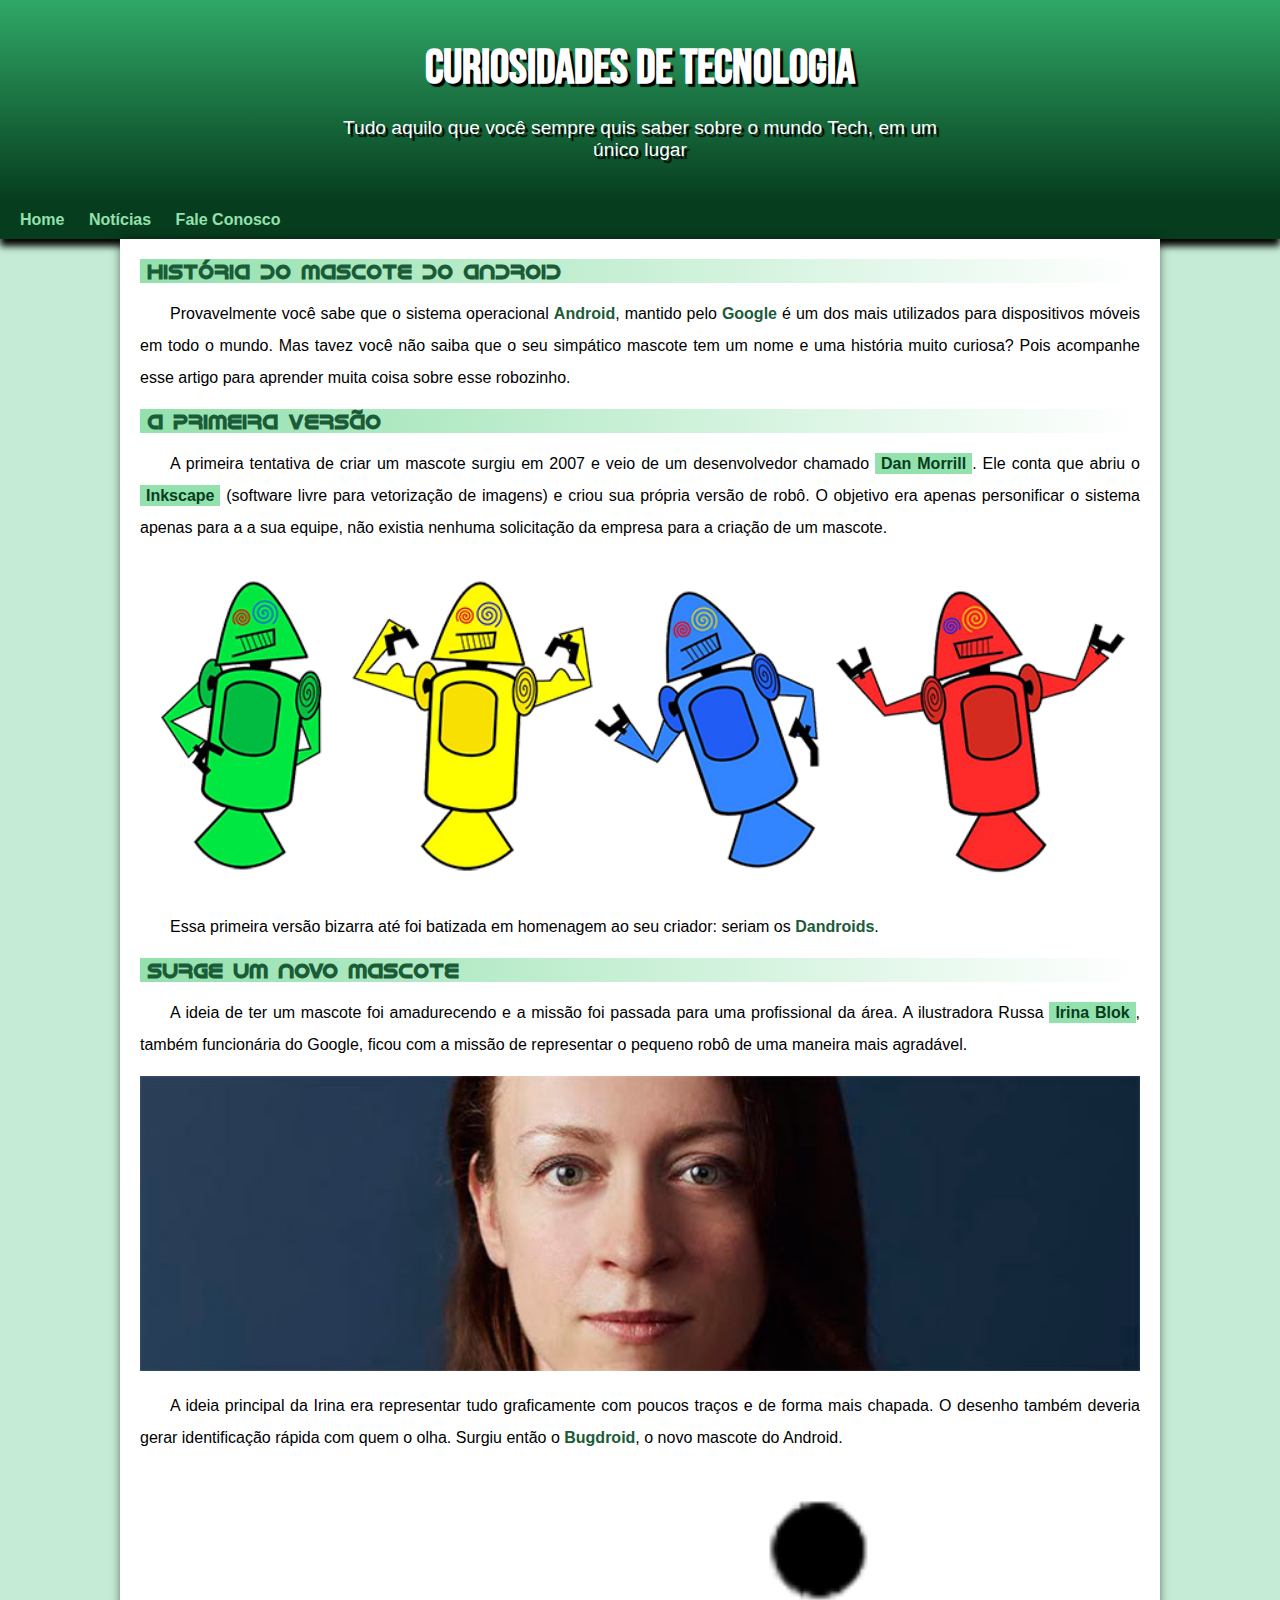
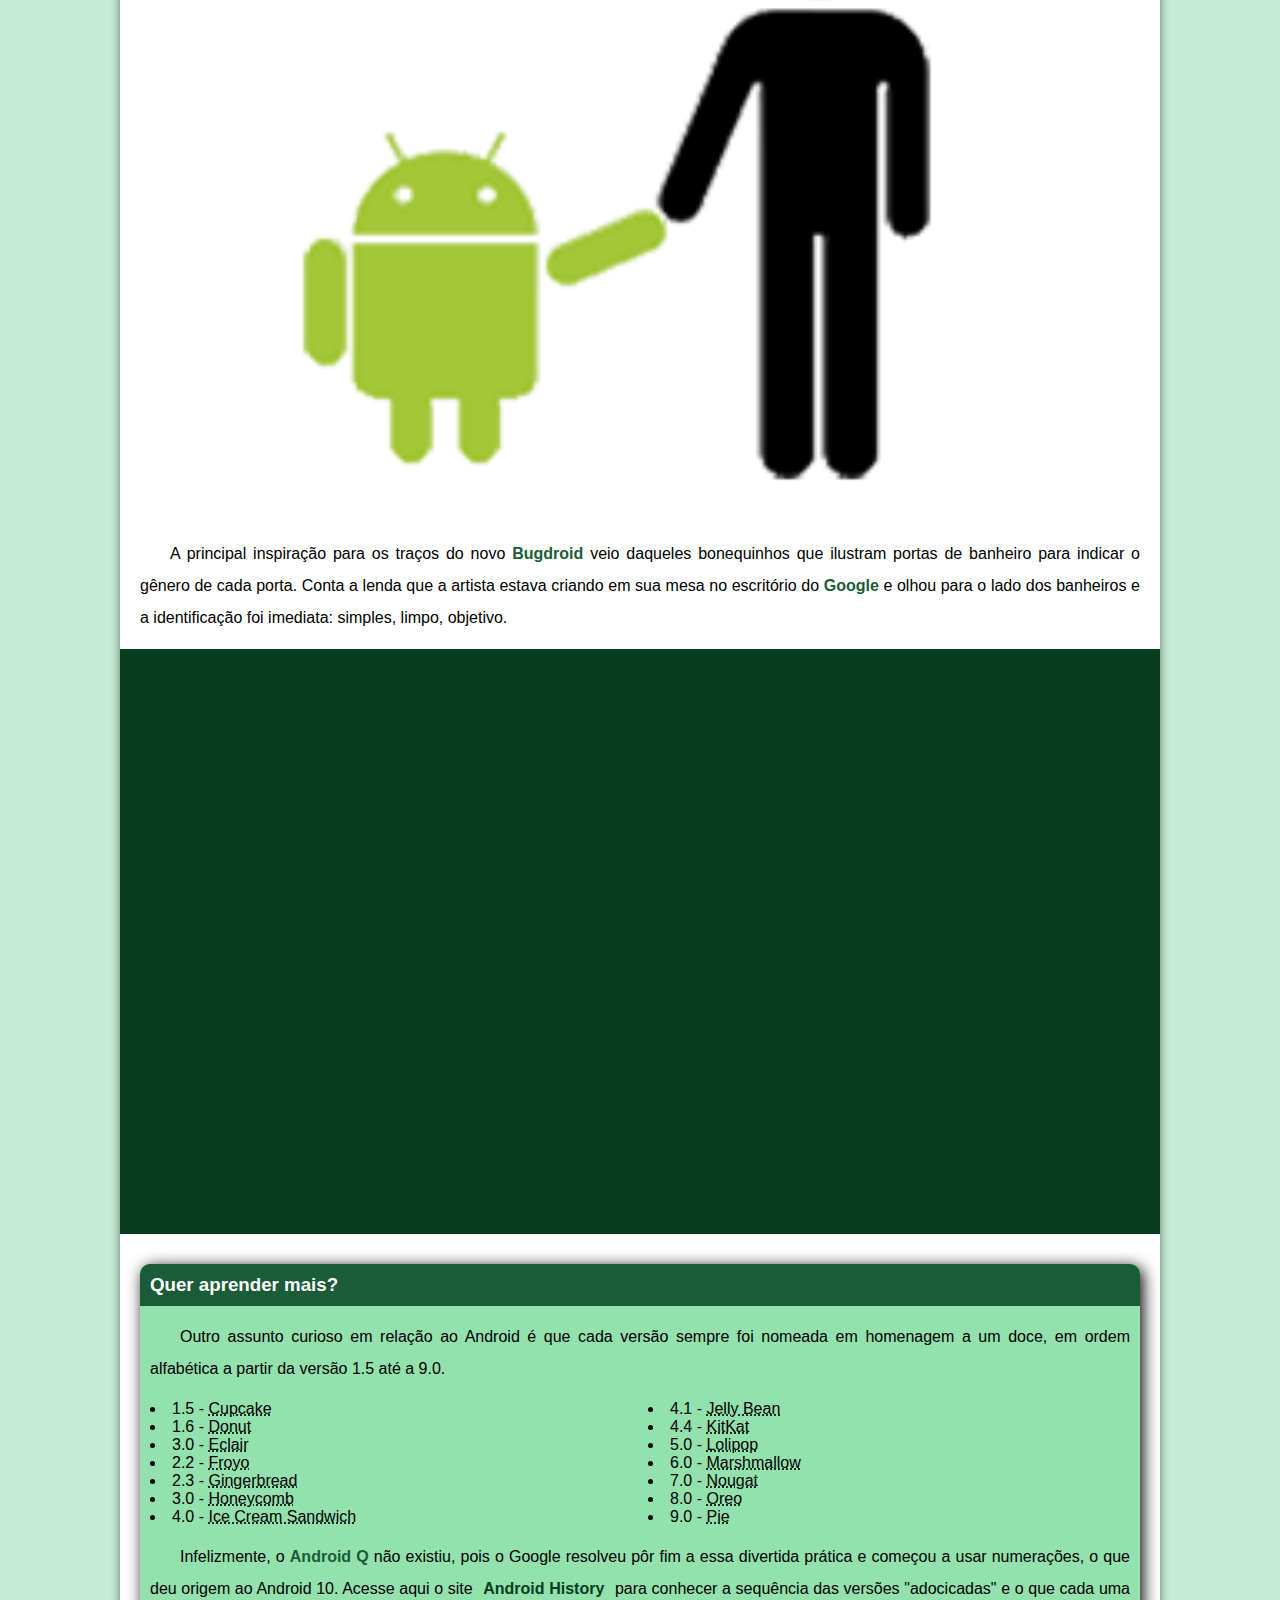
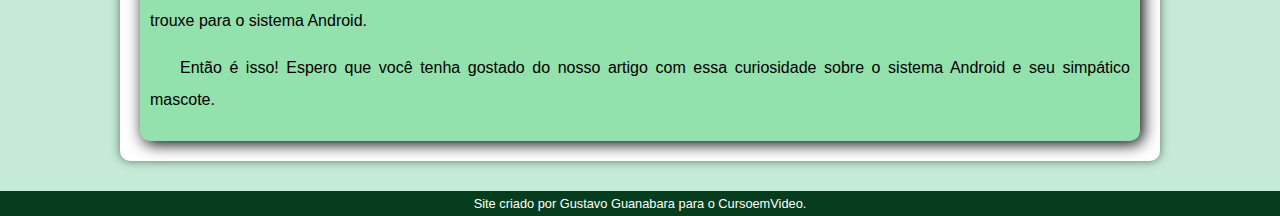
<file: index.html>
<!DOCTYPE html>
<html lang="pt-br">
<head>
    <meta charset="UTF-8">
    <meta http-equiv="X-UA-Compatible" content="IE=edge">
    <meta name="viewport" content="width=device-width, initial-scale=1.0">
    <title>Document</title>
    <link rel="shortcut icon" href="images/favicon.ico" type="image/x-icon">
    <link rel="stylesheet" href="style/style.css">
</head>
<body>
    <header>
        <h1>Curiosidades de Tecnologia</h1>
        <p>Tudo aquilo que você sempre quis saber sobre o mundo Tech, em um único lugar</p>    
    </header>

    <nav>
       
        <a href="#">Home</a>
        <a href="#">Notícias</a>
        <a href="#">Fale Conosco</a>
        
    </nav>

    <main>
        <article>
            <h2>História do Mascote do Android</h2>

            <p>Provavelmente você sabe que o sistema operacional <strong>Android</strong>, mantido pelo <strong>Google</strong> é um dos mais utilizados para dispositivos móveis em todo o mundo. Mas tavez você não saiba que o seu simpático mascote tem um nome e uma história muito curiosa? Pois acompanhe esse artigo para aprender muita coisa sobre esse robozinho.</p>

            <h2>A primeira versão</h2>

            <p>A primeira tentativa de criar um mascote surgiu em 2007 e veio de um desenvolvedor chamado <a href="https://androidcommunity.com/dan-morrill-shows-us-the-android-mascot-that-almost-was-20130103/" target="_blank">Dan Morrill</a>. Ele conta que abriu o <a href="https://inkscape.org/pt-br/" target="_blank">Inkscape</a> (software livre para vetorização de imagens) e criou sua própria versão de robô. O objetivo era apenas personificar o sistema apenas para a a sua equipe, não existia nenhuma solicitação da empresa para a criação de um mascote.</p>

            <img src="images/dan-droids.png" alt="Primeiro mascote do android">

            <p>Essa primeira versão bizarra até foi batizada em homenagem ao seu criador: seriam os <strong>Dandroids</strong>.</p>

            <h2>Surge um novo mascote</h2>

            <p>A ideia de ter um mascote foi amadurecendo e a missão foi passada para uma profissional da área. A ilustradora Russa <a href="https://www.irinablok.com/android" target="_blank">Irina Blok</a>, também funcionária do Google, ficou com a missão de representar o pequeno robô de uma maneira mais agradável.</p>

            <img src="images/irina-blok.jpg" alt="Criadora do bug droid">

            <p>A ideia principal da Irina era representar tudo graficamente com poucos traços e de forma mais chapada. O desenho também deveria gerar identificação rápida com quem o olha. Surgiu então o <strong>Bugdroid</strong>, o novo mascote do Android.</p>

            <img src="images/bugdroid.png" alt="Bug Droid">

            <p>A principal inspiração para os traços do novo <strong>Bugdroid</strong> veio daqueles bonequinhos que ilustram portas de banheiro para indicar o gênero de cada porta. Conta a lenda que a artista estava criando em sua mesa no escritório do <strong>Google</strong> e olhou para o lado dos banheiros e a identificação foi imediata: simples, limpo, objetivo.</p>

            <div class="video">
                <iframe width="560" height="315" src="https://www.youtube.com/embed/l2UDgpLz20M" title="YouTube video player" frameborder="0" allow="accelerometer; autoplay; clipboard-write; encrypted-media; gyroscope; picture-in-picture" allowfullscreen></iframe>
            </div>
            
            <aside>
                <h3>Quer aprender mais?</h3>
                <p>Outro assunto curioso em relação ao Android é que cada versão sempre foi nomeada em homenagem a um doce, em ordem alfabética a partir da versão 1.5 até a 9.0.</p>
                <ul>
                    <li>1.5 - <abbr title="Bolo de Pote">Cupcake</abbr></li>
                    <li>1.6 - <abbr title="Rosquinha">Donut</abbr></li>
                    <li>3.0 - <abbr title="Bomba">Eclair</abbr></li>
                    <li>2.2 - <abbr title="Iogurte Congelado">Froyo</abbr></li>
                    <li>2.3 - <abbr title="Biscoito de Gengibre">Gingerbread</abbr></li>
                    <li>3.0 - <abbr title="Favo de Mel">Honeycomb</abbr></li>
                    <li>4.0 - <abbr title="Sanduiche de Sorvete">Ice Cream Sandwich</abbr></li>
                    <li>4.1 - <abbr title="Jujuba">Jelly Bean</abbr></li>
                    <li>4.4 - <abbr title="KitKat">KitKat</abbr></li>
                    <li>5.0 - <abbr title="Pirulito">Lolipop</abbr></li>
                    <li>6.0 - <abbr title="Marshmallow">Marshmallow</abbr></li>
                    <li>7.0 - <abbr title="Torrone">Nougat</abbr></li>
                    <li>8.0 - <abbr title="Oreo">Oreo</abbr></li>
                    <li>9.0 - <abbr title="Torta">Pie</abbr></li>
                </ul>
                <p>
                    Infelizmente, o <strong>Android Q</strong> não existiu, pois o Google resolveu pôr fim a essa divertida prática e começou a usar numerações, o que deu origem ao Android 10.
                    Acesse aqui o site <a href="https://www.android.com/intl/en_uk/" target="_blank">Android History</a> para conhecer a sequência das versões "adocicadas" e o que cada uma trouxe para o sistema Android.
                </p>
                
                <p>Então é isso! Espero que você tenha gostado do nosso artigo com essa curiosidade sobre o sistema Android e seu simpático mascote.</p>
            </aside>
        </article>
    </main>

    <footer>Site criado por Gustavo Guanabara para o CursoemVideo.</footer>


        
</body>
</html>
</file>
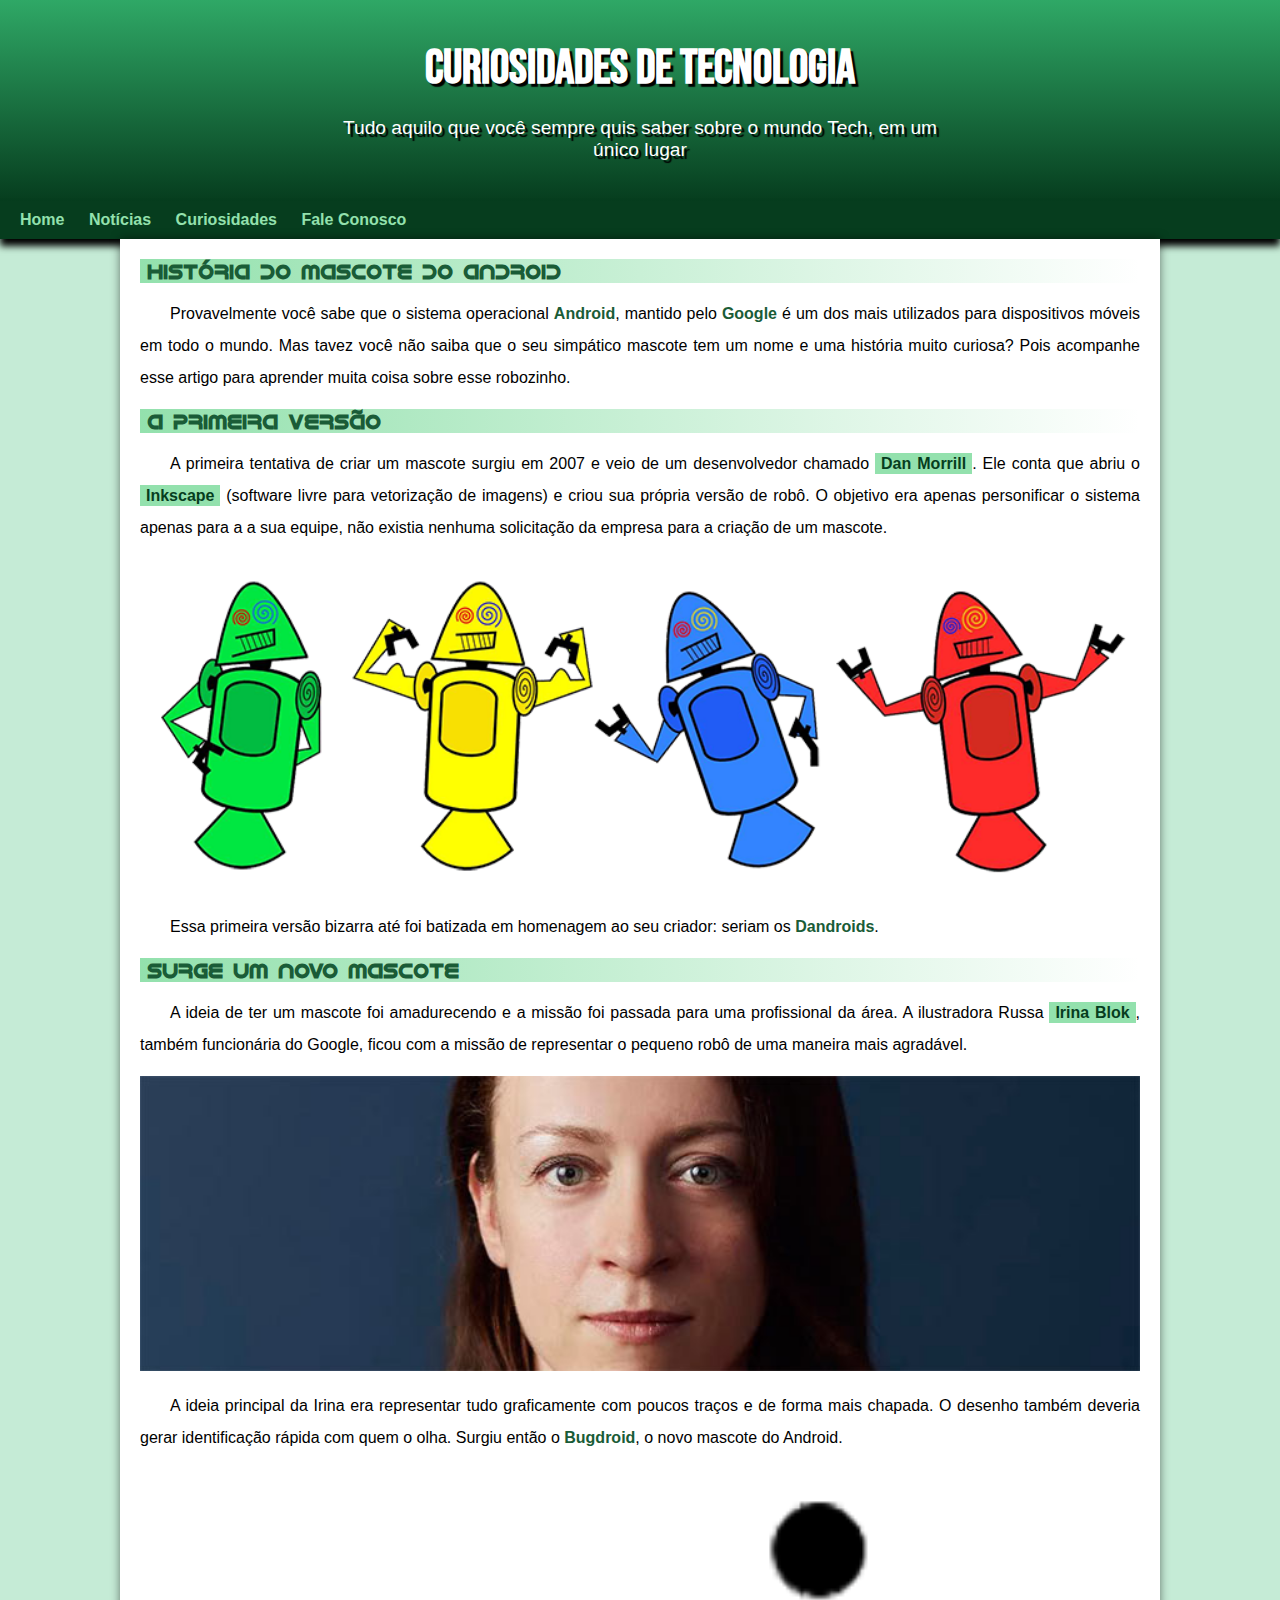
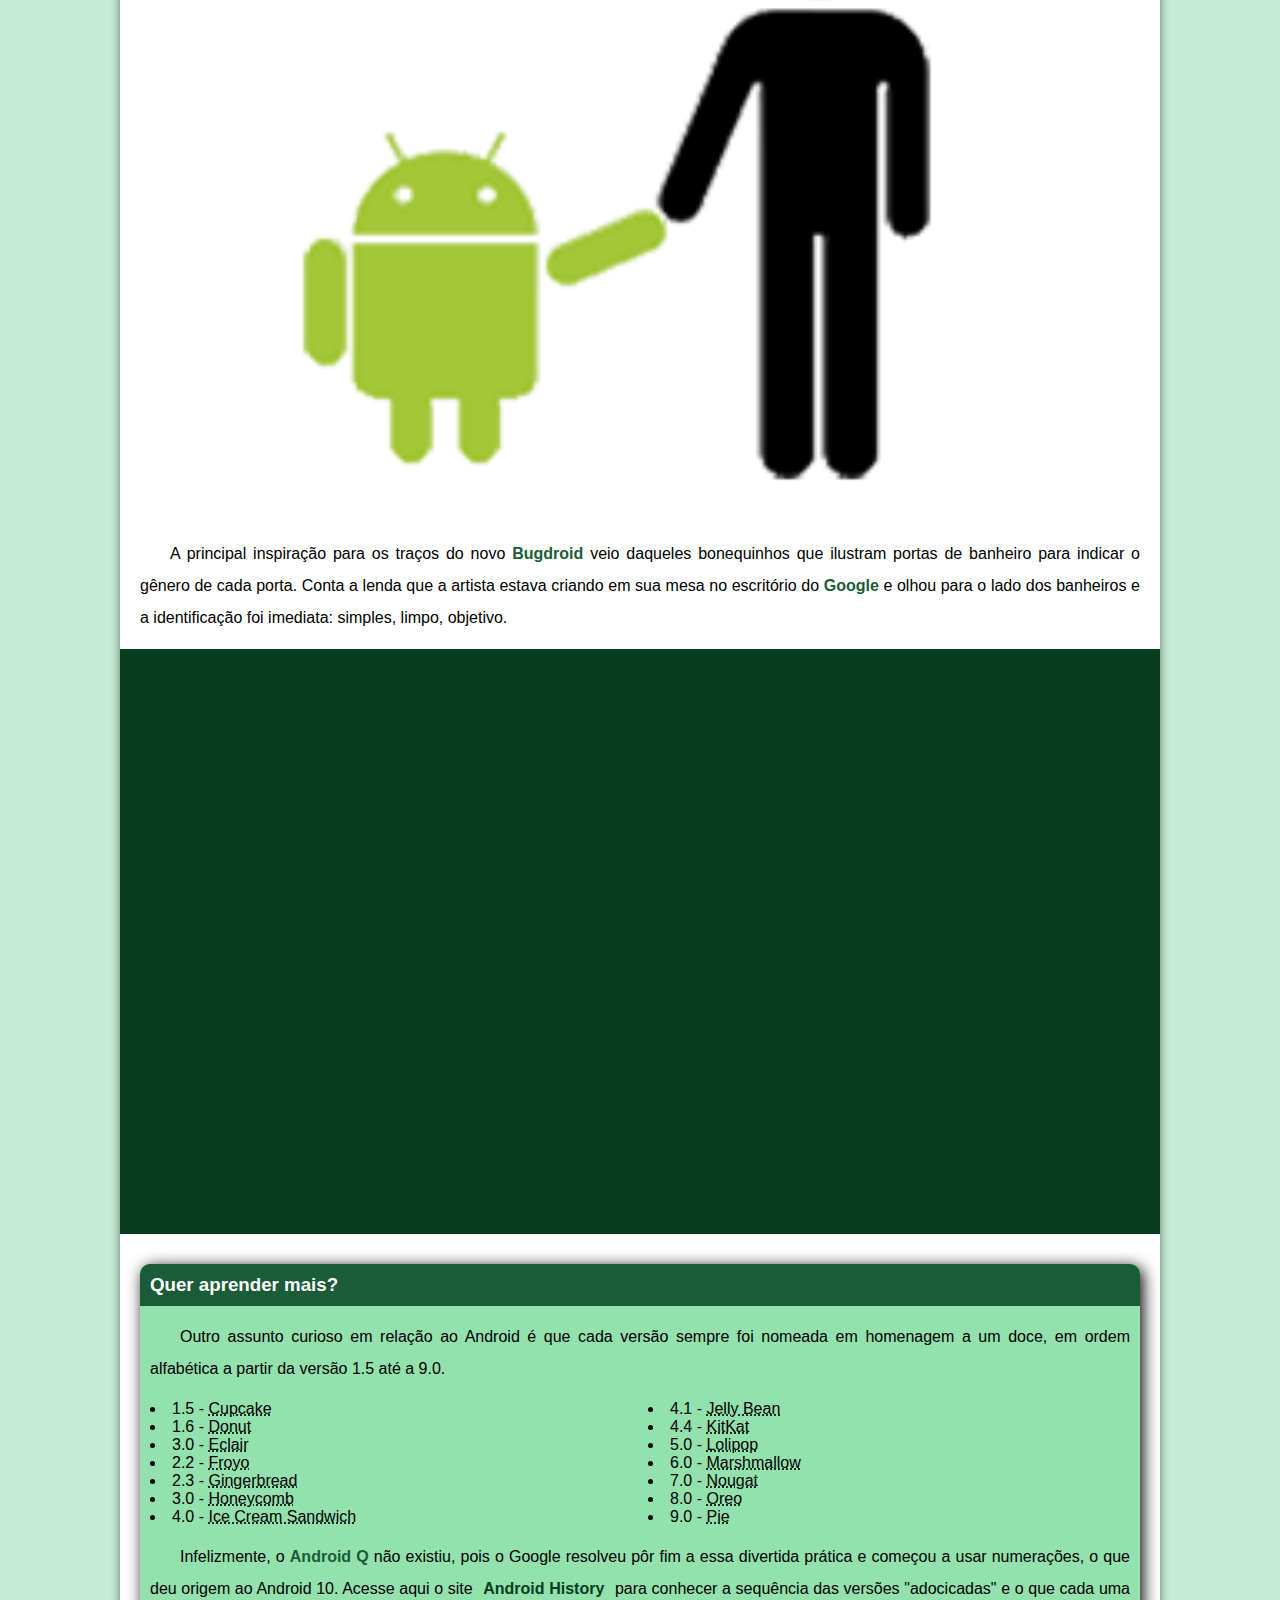
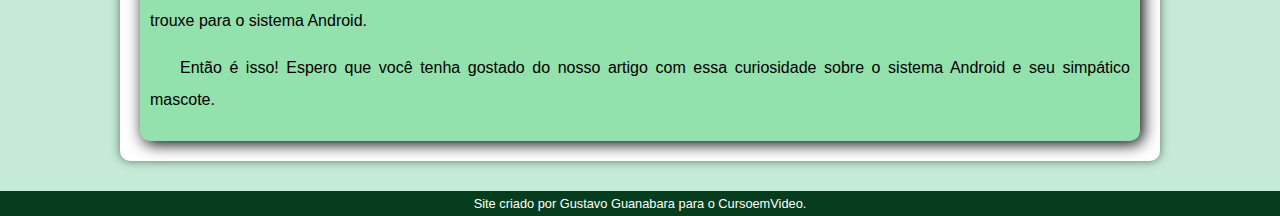
<file: index.html.html>
<!DOCTYPE html>
<html lang="pt-br">
<head>
    <meta charset="UTF-8">
    <meta http-equiv="X-UA-Compatible" content="IE=edge">
    <meta name="viewport" content="width=device-width, initial-scale=1.0">
    <title>Document</title>
    <link rel="shortcut icon" href="images/favicon.ico" type="image/x-icon">
    <link rel="stylesheet" href="style/style.css">
</head>
<body>
    <header>
        <h1>Curiosidades de Tecnologia</h1>
        <p>Tudo aquilo que você sempre quis saber sobre o mundo Tech, em um único lugar</p>    
    </header>

    <nav>
       
        <a href="#">Home</a>
        <a href="#">Notícias</a>
        <a href="#">Curiosidades</a>
        <a href="#">Fale Conosco</a>
        
    </nav>

    <main>
        <article>
            <h2>História do Mascote do Android</h2>

            <p>Provavelmente você sabe que o sistema operacional <strong>Android</strong>, mantido pelo <strong>Google</strong> é um dos mais utilizados para dispositivos móveis em todo o mundo. Mas tavez você não saiba que o seu simpático mascote tem um nome e uma história muito curiosa? Pois acompanhe esse artigo para aprender muita coisa sobre esse robozinho.</p>

            <h2>A primeira versão</h2>

            <p>A primeira tentativa de criar um mascote surgiu em 2007 e veio de um desenvolvedor chamado <a href="https://androidcommunity.com/dan-morrill-shows-us-the-android-mascot-that-almost-was-20130103/" target="_blank">Dan Morrill</a>. Ele conta que abriu o <a href="https://inkscape.org/pt-br/" target="_blank">Inkscape</a> (software livre para vetorização de imagens) e criou sua própria versão de robô. O objetivo era apenas personificar o sistema apenas para a a sua equipe, não existia nenhuma solicitação da empresa para a criação de um mascote.</p>

            <img src="images/dan-droids.png" alt="Primeiro mascote do android">

            <p>Essa primeira versão bizarra até foi batizada em homenagem ao seu criador: seriam os <strong>Dandroids</strong>.</p>

            <h2>Surge um novo mascote</h2>

            <p>A ideia de ter um mascote foi amadurecendo e a missão foi passada para uma profissional da área. A ilustradora Russa <a href="https://www.irinablok.com/android" target="_blank">Irina Blok</a>, também funcionária do Google, ficou com a missão de representar o pequeno robô de uma maneira mais agradável.</p>

            <img src="images/irina-blok.jpg" alt="Criadora do bug droid">

            <p>A ideia principal da Irina era representar tudo graficamente com poucos traços e de forma mais chapada. O desenho também deveria gerar identificação rápida com quem o olha. Surgiu então o <strong>Bugdroid</strong>, o novo mascote do Android.</p>

            <img src="images/bugdroid.png" alt="Bug Droid">

            <p>A principal inspiração para os traços do novo <strong>Bugdroid</strong> veio daqueles bonequinhos que ilustram portas de banheiro para indicar o gênero de cada porta. Conta a lenda que a artista estava criando em sua mesa no escritório do <strong>Google</strong> e olhou para o lado dos banheiros e a identificação foi imediata: simples, limpo, objetivo.</p>

            <div class="video">
                <iframe width="560" height="315" src="https://www.youtube.com/embed/l2UDgpLz20M" title="YouTube video player" frameborder="0" allow="accelerometer; autoplay; clipboard-write; encrypted-media; gyroscope; picture-in-picture" allowfullscreen></iframe>
            </div>
            
            <aside>
                <h3>Quer aprender mais?</h3>
                <p>Outro assunto curioso em relação ao Android é que cada versão sempre foi nomeada em homenagem a um doce, em ordem alfabética a partir da versão 1.5 até a 9.0.</p>
                <ul>
                    <li>1.5 - <abbr title="Bolo de Pote">Cupcake</abbr></li>
                    <li>1.6 - <abbr title="Rosquinha">Donut</abbr></li>
                    <li>3.0 - <abbr title="Bomba">Eclair</abbr></li>
                    <li>2.2 - <abbr title="Iogurte Congelado">Froyo</abbr></li>
                    <li>2.3 - <abbr title="Biscoito de Gengibre">Gingerbread</abbr></li>
                    <li>3.0 - <abbr title="Favo de Mel">Honeycomb</abbr></li>
                    <li>4.0 - <abbr title="Sanduiche de Sorvete">Ice Cream Sandwich</abbr></li>
                    <li>4.1 - <abbr title="Jujuba">Jelly Bean</abbr></li>
                    <li>4.4 - <abbr title="KitKat">KitKat</abbr></li>
                    <li>5.0 - <abbr title="Pirulito">Lolipop</abbr></li>
                    <li>6.0 - <abbr title="Marshmallow">Marshmallow</abbr></li>
                    <li>7.0 - <abbr title="Torrone">Nougat</abbr></li>
                    <li>8.0 - <abbr title="Oreo">Oreo</abbr></li>
                    <li>9.0 - <abbr title="Torta">Pie</abbr></li>
                </ul>
                <p>
                    Infelizmente, o <strong>Android Q</strong> não existiu, pois o Google resolveu pôr fim a essa divertida prática e começou a usar numerações, o que deu origem ao Android 10.
                    Acesse aqui o site <a href="https://www.android.com/intl/en_uk/" target="_blank">Android History</a> para conhecer a sequência das versões "adocicadas" e o que cada uma trouxe para o sistema Android.
                </p>
                
                <p>Então é isso! Espero que você tenha gostado do nosso artigo com essa curiosidade sobre o sistema Android e seu simpático mascote.</p>
            </aside>
        </article>
    </main>

    <footer>Site criado por Gustavo Guanabara para o CursoemVideo.</footer>


        
</body>
</html>
</file>
<file: style/style.css>
@charset "UTF-8";

@import url('https://fonts.googleapis.com/css2?family=Bebas+Neue&display=swap');

@font-face{
    font-family: 'Android';
    src: url(../fonts/idroid.otf) format('opentype');
}

:root{
    --color0: #c5ebd6;
    --color1: #93e1ad;
    --color2: #3ddc84;
    --color3: #2fa866;
    --color4: #1a5c37;
    --color5: #063d1e;

    --font-padrao: Arial, Verdana, Helvetica, sans-serif;
    --font-destaque: 'Bebas Neue', cursive;
    --fonte-android: 'Android', cursive;
}

*{
    margin: 0px;
    padding: 0px;
}

body{
    background-color: var(--color0); 
    font-family: var(--font-padrao); 
}


header{    
    background-image: linear-gradient(to bottom, var(--color3), var(--color5));
    min-height: 150px;
    text-align: center;
    padding-top: 40px;
    text-shadow: 3px 3px 1px black;
    
    
}

header > h1{
    
    color: white;   
    font-family: var(--font-destaque);
    font-size: 3em;
    margin-bottom: 20px; 
    
}

header > p{
    font-family: var(--font-padrao);
    font-size: 1.2em;
    color: white;
    max-width: 600px;
    padding-right: 10px;
    padding-left: 10px;
    margin:auto;
    padding-bottom: 40px;
    

}

nav{
    background-color: var(--color5);
    padding: 10px;
    box-shadow: 0px 7px 7px black;
}

nav > a{
    color: var(--color1);
    padding: 10px;
    border-radius: 5px;
    text-decoration: none;
    font-weight: bold;
    transition-duration: 0.5s;
}

nav > a:hover{
    background-color: var(--color3);
    color: var(--color5);
}

main{
    min-width: 300px;
    max-width: 1000px;
    margin: auto;
    margin-bottom: 30px;
    padding: 20px;
    background-color: white;
    box-shadow: 0px 0px 10px rgba(0, 0, 0, 0.500);
    border-radius: 0px 0px 10px 10px;    
}

main h1{
    color: var(--color5);
    font-family: var(--fonte-android);
}

main h2{
    font-family: var(--fonte-android);
    color: var(--color4);
    font-size: 1.3em;
    background-image: linear-gradient(to right, var(--color1), transparent);
    text-indent: 8px;
}

main p{
    margin: 15px 0px;
    text-align: justify;
    text-indent: 30px;
    font-size: 1em;
    line-height: 2em;
}

main strong{
    color: var(--color4);
    font-weight: bold;    
}

main a{
    text-decoration: none;
    font-weight: bold;
    color: var(--color5);
    background-color: var(--color1);
    padding: 2px 6px;
}

main a:hover{
    text-decoration: underline;
    color: var(--color4);
}

main img{
    width: 100%;   
}

div.video{
    background-color: var(--color5);
    margin-bottom: 30px;
    margin: 0px -20px 30px -20px;
    padding: 20px;
    padding-bottom: 56.5%;
    position: relative;
}

div.video > iframe{
    position: absolute;
    top: 5%;
    left: 5%;
    width: 90%;
    height: 90%;

}

aside{
    background-color: var(--color1);
    padding: 10px;
    border-radius: 10px;
    box-shadow: 3px 3px 16px black;
}

aside > h3{
    background-color: var(--color4);
    color: white;
    padding: 10px;
    margin: -10px -10px 0px -10px;
    border-radius: 10px 10px 0px 0px;
    
}

aside > ul{
    list-style-position: inside;
    columns: 2;
}


footer{
    background-color: var(--color5);
    color: white;
    text-align: center;
    font-size: 0.8em;
    padding: 5px;
}

footer a{
    color: white;
    font-weight: bolder;
    text-decoration: none;
}

footer a:hover{
    text-decoration: underline;
    color: var(--color1);
}
</file>
